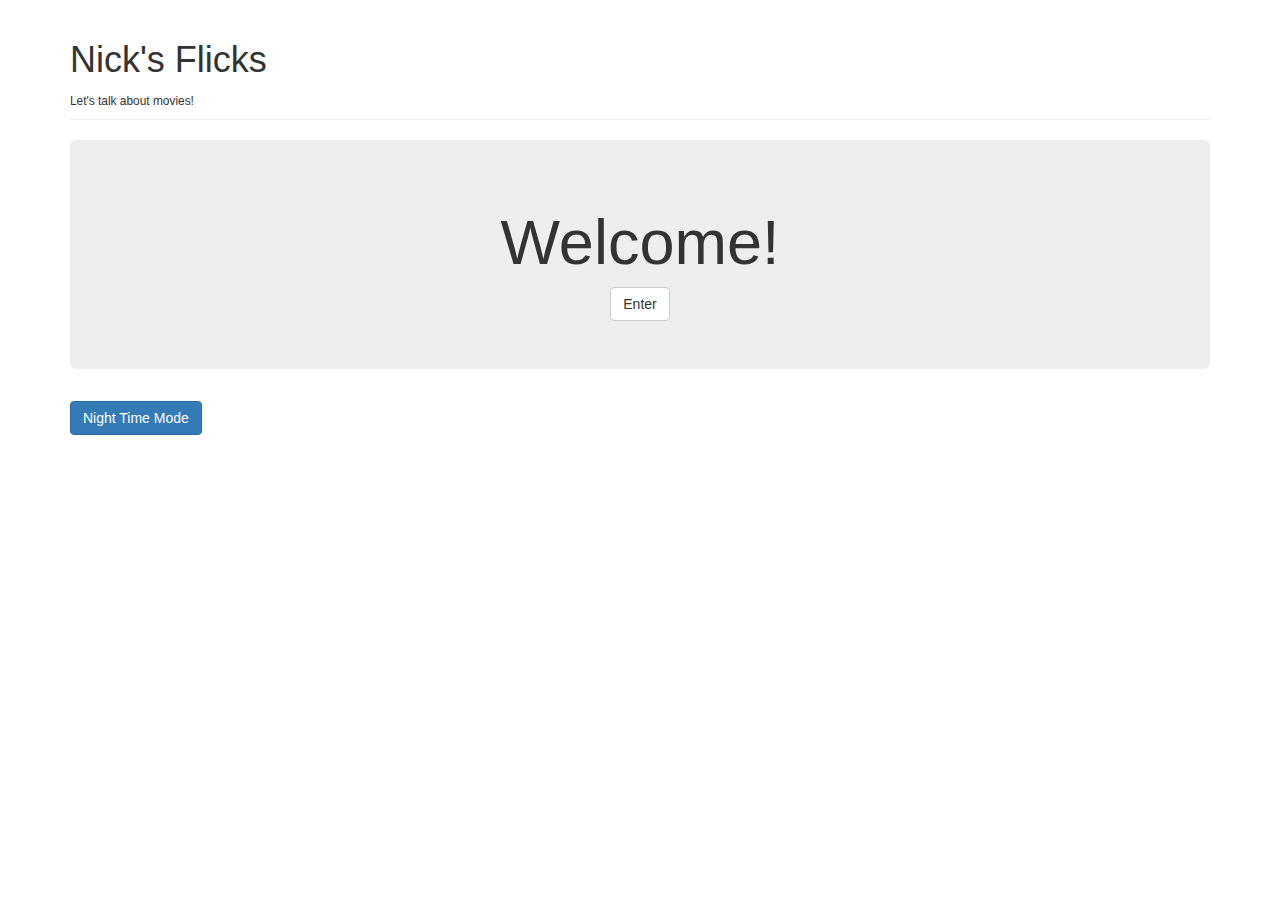
<file: index.html>
<!DOCTYPE html>
<html lang="en" ng-app="nicksFlicks">
    <head>
        <meta charset="utf-8">
        <script src="lib/angular.js"></script>
        <script src="lib/angular-ui-router.js"></script>
        <script src="app.js"></script>
        <script src="controllers/ReviewsController.js"></script>
        <script src="services/ReviewsFactory.js"></script>
        <script src="services/UtilitiesFactory.js"></script>
        <script src="directives/invertDirective.js"></script>
        <link rel="stylesheet" href="css/bootstrap.css">
        <link rel="stylesheet" href="css/styles.css">
        <title>Nick's Flicks</title>
    </head>
    <body>
        <div class = "container">
            <div ui-view = "nicks-header"></div>
            <div ui-view = "welcome"></div>
            <div class = "row">
                <div class = "col-md-4">
                    <div ui-view = "list"></div>
                </div>
                <div class = "col-md-8">
                    <div ui-view = "reviews-section"></div>
                </div>
            </div>
            <div class = "row">
                <div class = "col-md-8">
                    <div ui-view = "add-review"></div>
                </div>
            </div>
            <button class="btn btn-primary" invert-page>Night Time Mode</button>
        </div>
    </body>
</html>
</file>
<file: css/styles.css>
.night {
    -webkit-filter: invert(100%);
    filter: invert(100%);
    background-color:black;
}
</file>
